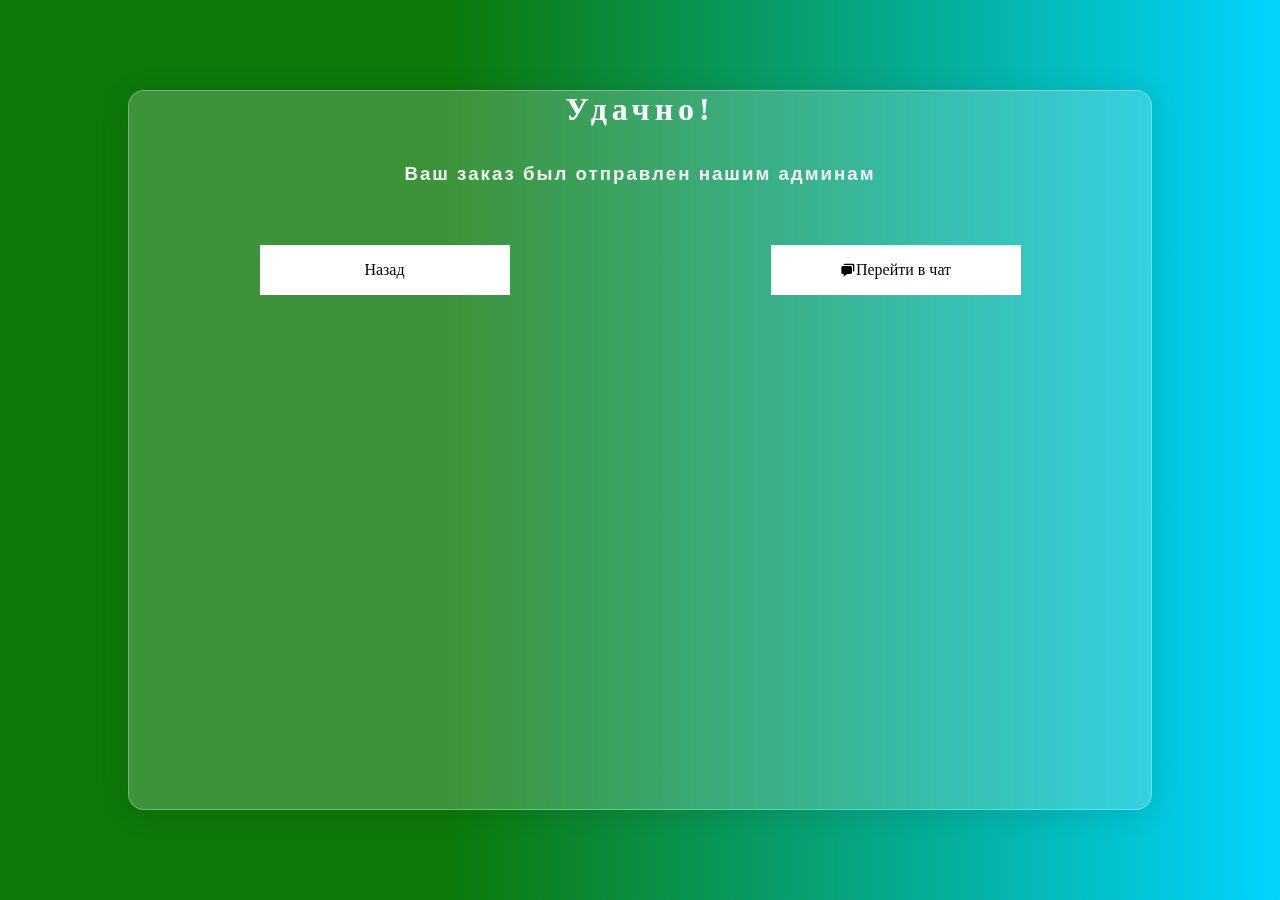
<file: root/success.html>
<!DOCTYPE html>
<html lang="en">
<head>
  <meta charset="UTF-8">
  <meta name="viewport" content="width=device-width, initial-scale=1.0">
  <link rel="icon" href="../styles/logo.png">
  <link rel="stylesheet" href="../styles/success.css">
  <link href='https://unpkg.com/boxicons@2.1.4/css/boxicons.min.css' rel='stylesheet'>
  <title>Удачно!</title>
</head>
<body>
  <div class="container">
    <div class="card">
      <div class="content">
        <h1 class="head">Удачно!</h1>
        <h3 class="subheading">Ваш заказ был отправлен нашим админам</h3>
        <div class="buttons">
          <a href="../index.html" class="back">Назад</a>
          <a href="https://t.me/minecraft_craftshop_bot" target="_blank" class="chat"><i class='bx bxs-chat'></i>  Перейти в  чат</a>
        </div>
      </div>
    </div>
  </div>
</body>
</html>
</file>
<file: styles/success.css>
* {
  padding: 0;
  margin: 0;
  box-sizing: border-box;
  list-style: none;
  text-decoration: none;
  outline: none;
}
body {
  background: rgb(13, 121, 9);
  background: linear-gradient(
    90deg,
    rgba(13, 121, 9, 1) 35%,
    rgba(0, 212, 255, 1) 100%
  );
}
.container {
  width: 100vw;
  height: 100vh;
  position: relative;
  display: flex;
  align-items: center;
  justify-content: center;
  overflow: hidden;
}
.container .card {
  background: rgba(255, 255, 255, 0.2);
  border-radius: 16px;
  box-shadow: 0 4px 30px rgba(0, 0, 0, 0.1);
  backdrop-filter: blur(5px);
  -webkit-backdrop-filter: blur(5px);
  border: 1px solid rgba(255, 255, 255, 0.3);

  width: 80%;
  height: 80%;
  transition: all 0.2s linear;
  display: flex;
  align-items: center;
  justify-content: center;
  position: relative;
}
.container .card .content {
  width: 100%;
  height: 100%;
  display: flex;
  justify-content: start;
  flex-direction: column;

  animation: slide-bottom 1s cubic-bezier(0.25, 0.46, 0.45, 0.94) both;
  display: flex;
}

@keyframes slide-bottom {
  0% {
    transform: translateY(0);
  }
  100% {
    transform: translateY(43%);
  }
}

.container .card .head {
  width: 100%;
  height: 10%;
  display: flex;
  align-items: start;
  justify-content: center;
  position: relative;
  font-size: xx-large;
  font-family: cursive;
  color: #fff;
  letter-spacing: 5px;
  cursor: default;
}
.container .card .subheading {
  width: 100%;
  height: 3%;
  display: flex;
  align-items: start;
  justify-content: center;
  letter-spacing: 2px;
  color: #f0f0f0;
  font-family: "Segoe UI", Tahoma, Geneva, Verdana, sans-serif;
}
.container .card .content .buttons{
  width: 100%;
  height: 10%;
  display: flex;
  align-items: center;
  justify-content: space-around;
  position: relative;
  top: 50px;
}
.container .card .content .buttons a{
  width: 250px;
  height: 50px;
  background-color: #fff;
  display: flex;
  align-items: center;
  justify-content: center;
  color: #000;
  font-family: cursive;
  transition: all .2s linear;
}
.container .card .content .buttons a:hover{
  background-color: #000;
  color: #fff;
}
</file>
